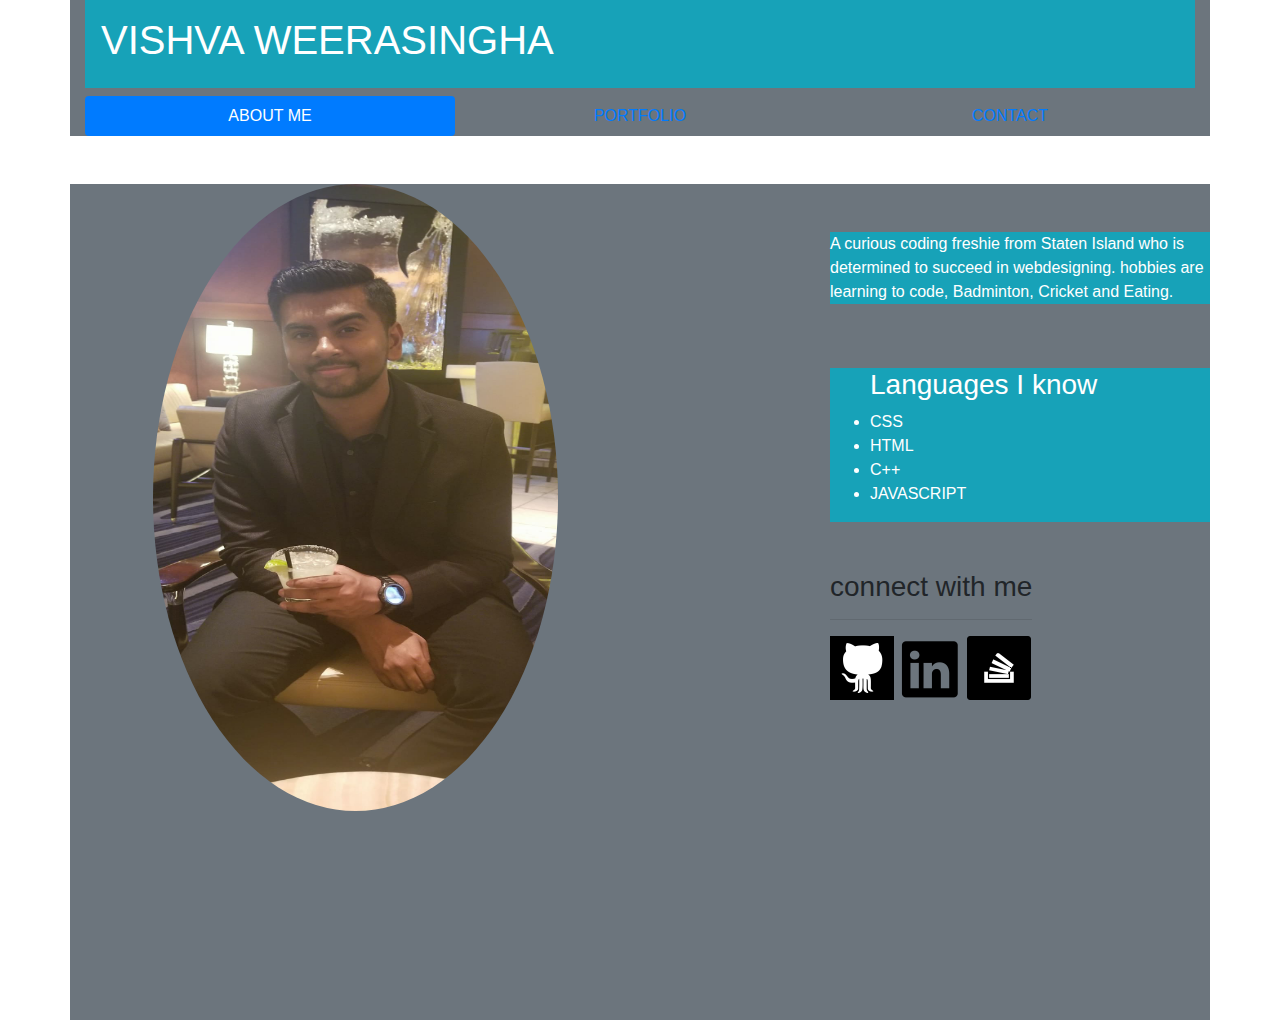
<file: index.html>
<!DOCTYPE html>
<html lang="en">

<head>
  <meta charset="UTF-8">
  <meta name="viewport" content="width=device-width, initial-scale=1.0">
  <meta http-equiv="X-UA-Compatible" content="ie=edge">
  <title>Document</title>
  <link rel="stylesheet" href="https://maxcdn.bootstrapcdn.com/bootstrap/4.0.0/css/bootstrap.min.css" integrity="sha384-Gn5384xqQ1aoWXA+058RXPxPg6fy4IWvTNh0E263XmFcJlSAwiGgFAW/dAiS6JXm"
    crossorigin="anonymous">
  <link rel="stylesheet" type="text/css" href="style.css">


</head>

<body>
  <div class="container bg-secondary">

    <div class="p-3 mb-2 bg-info text-white">
      <h1>VISHVA WEERASINGHA</h1>
    </div>

    <ul class="nav nav-pills nav-justified">


      <li class="nav-item">
        <a class="nav-link active" href="#!">ABOUT ME</a>
      </li>
      <li class="nav-item">
        <a class="nav-link" href="portfolio.html">PORTFOLIO</a>
      </li>
      <li class="nav-item">
        <a class="nav-link" href="contact.html">CONTACT</a>
      </li>
    </ul>

  </div>
  <div class="container bg-secondary">
    <div class="row mt-5">
      <div class="col-sm-6 text-center">
        <img src="profilepic.jpg" alt="profilepic" class="rounded-circle h-75 w-75">
      </div>
      <div class="col-sm-2"></div>

      <div class="col-sm-4 mt-5">
        <div class="row">
          <p class="text-white bg-info">A curious coding freshie from Staten Island who is determined to succeed in webdesigning. hobbies are learning
            to code, Badminton, Cricket and Eating.</p>
        </div>
        <div class="row mt-5 text-white bg-info">
          <ul>
            <h3>Languages I know</h3>
            <li>CSS</li>
            <li>HTML</li>
            <li>C++</li>
            <li>JAVASCRIPT</li>
          </ul>

        </div>
        <div class="row mt-5">

            <div class="connect">

              <h3>connect with me</h3>
              <hr>
              <a href="https://github.com/vishdroidrc" target="_blanc">
                <input type="image" src="github.png">
              </a>

              <a href="https://www.linkedin.com/in/vishva-weerasingha" target="_blanc">
                <input type="image" src="linkedin.png">
              </a>

              <a href="https://stackoverflow.com/users/signup?ssrc=account_recovery" target="_blanc">
                <input type="image" src="stack1.png">
              </a>
            </div>
      </div>


    </div>

  </div>

  </div>



</body>

</html>
</file>
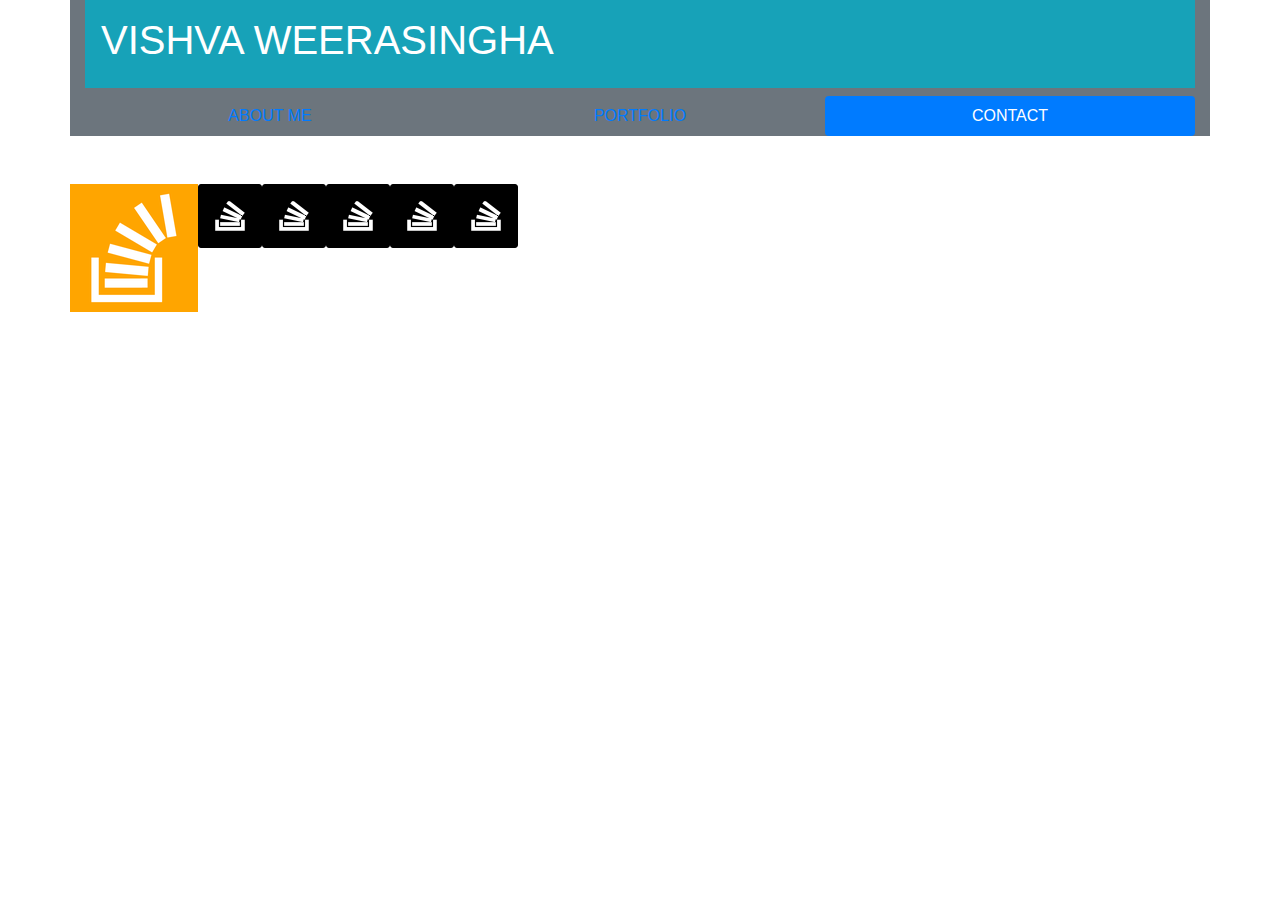
<file: contact.html>
<!DOCTYPE html>
<html lang="en">

<head>
  <meta charset="UTF-8">
  <meta name="viewport" content="width=device-width, initial-scale=1.0">
  <meta http-equiv="X-UA-Compatible" content="ie=edge">
  <title>Document</title>
  <link rel="stylesheet" href="https://maxcdn.bootstrapcdn.com/bootstrap/4.0.0/css/bootstrap.min.css" integrity="sha384-Gn5384xqQ1aoWXA+058RXPxPg6fy4IWvTNh0E263XmFcJlSAwiGgFAW/dAiS6JXm"
    crossorigin="anonymous">
  <link rel="stylesheet" type="text/css" href="style.css">

</head>

<body>
  <div class="container bg-secondary">

    <div class="p-3 mb-2 bg-info text-white">
      <h1>VISHVA WEERASINGHA</h1>
    </div>

    <ul class="nav nav-pills nav-justified">


      <li class="nav-item">
        <a class="nav-link" href="index.html">ABOUT ME</a>
      </li>
      <li class="nav-item">
        <a class="nav-link" href="portfolio.html">PORTFOLIO</a>
      </li>
      <li class="nav-item">
        <a class="nav-link active" href="#!">CONTACT</a>
      </li>
    </ul>

  </div>

  <div class="container mt-5">

    <div class="row">
        <a href="https://stackoverflow.com/users/signup?ssrc=account_recovery" target="_blanc">
          <input type="image" src="stack.png">
        </a>
        <a href="https://stackoverflow.com/users/signup?ssrc=account_recovery" target="_blanc">
          <input type="image" src="stack1.png">
        </a>
        <a href="https://stackoverflow.com/users/signup?ssrc=account_recovery" target="_blanc">
          <input type="image" src="stack1.png">
        </a>
        <a href="https://stackoverflow.com/users/signup?ssrc=account_recovery" target="_blanc">
          <input type="image" src="stack1.png">
        </a>
        <a href="https://stackoverflow.com/users/signup?ssrc=account_recovery" target="_blanc">
          <input type="image" src="stack1.png">
        </a>
        <a href="https://stackoverflow.com/users/signup?ssrc=account_recovery" target="_blanc">
          <input type="image" src="stack1.png">
        </a>

    </div>

  
  </div>

</body>

</html>
</file>
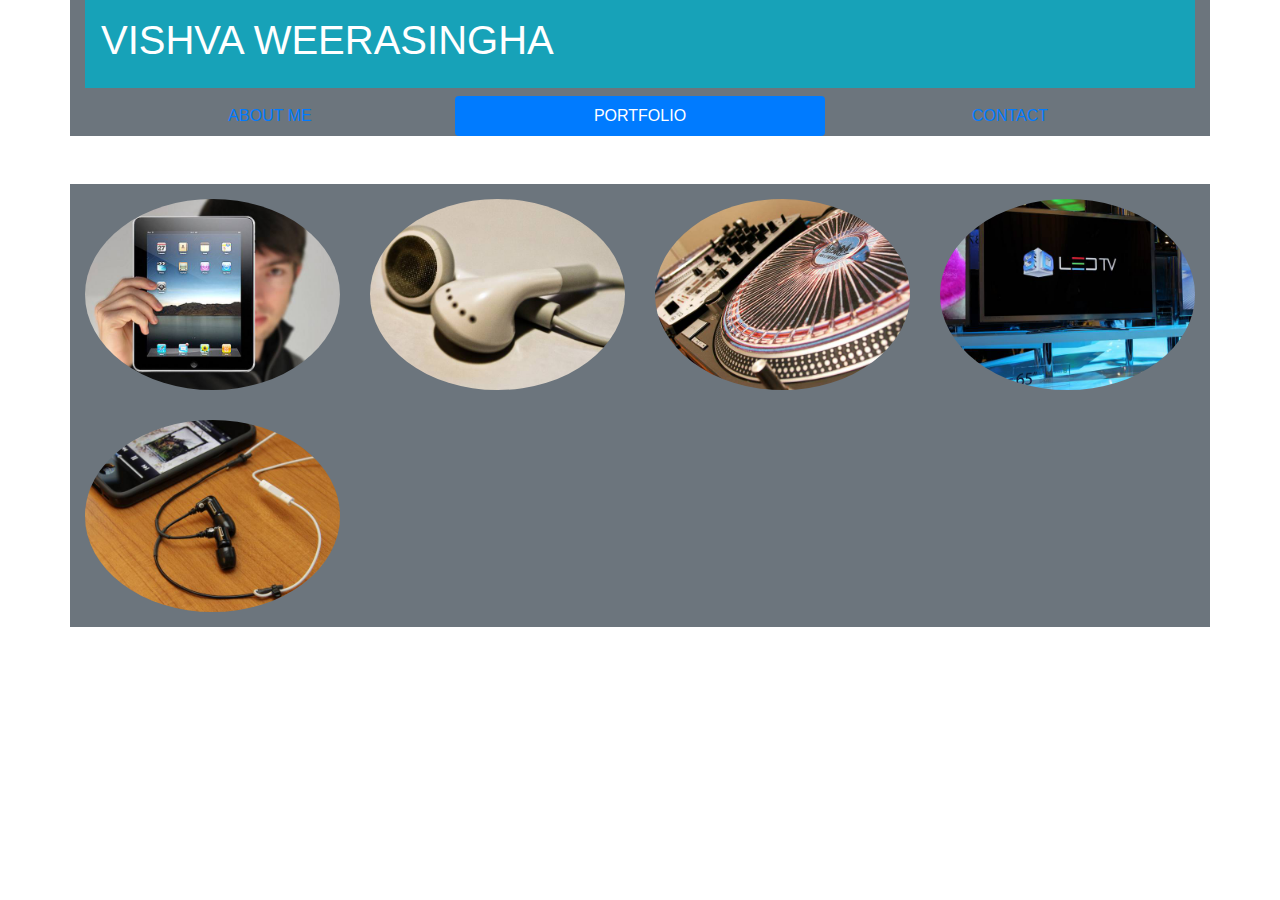
<file: portfolio.html>
<!DOCTYPE html>
<html lang="en">

<head>
  <meta charset="UTF-8">
  <meta name="viewport" content="width=device-width, initial-scale=1.0">
  <meta http-equiv="X-UA-Compatible" content="ie=edge">
  <title>Document</title>
  <link rel="stylesheet" href="https://maxcdn.bootstrapcdn.com/bootstrap/4.0.0/css/bootstrap.min.css" integrity="sha384-Gn5384xqQ1aoWXA+058RXPxPg6fy4IWvTNh0E263XmFcJlSAwiGgFAW/dAiS6JXm"
    crossorigin="anonymous">
    <link rel="stylesheet" type="text/css" href="style.css">

</head>

<body>
  <div class="container bg-secondary">
  
      <div class="p-3 mb-2 bg-info text-white"><h1>VISHVA WEERASINGHA</h1></div>

    <ul class="nav nav-pills nav-justified">


      <li class="nav-item">
        <a class="nav-link" href="index.html">ABOUT ME</a>
      </li>
      <li class="nav-item">
        <a class="nav-link active" href="portfolio.html">PORTFOLIO</a>
      </li>
      <li class="nav-item">
        <a class="nav-link" href="contact.html">CONTACT</a>
      </li>
    </ul>

  </div>
  
  <div class="container bg-secondary mt-5">
  <div class="row">
    
    <img src="tab.jpg" alt="tab" class="rounded-circle h-25 w-25 img">
    <img src="earbuds.jpg" alt="earbuds" class="rounded-circle h-25 w-25 img">
    <img src="cassino.jpg" alt="cassino" class="rounded-circle h-25 w-25 img">
    <img src="tv.jpg" alt="tv" class="rounded-circle h-25 w-25 img">
    <img src="rutgers.jpg" alt="rutgers" class="rounded-circle h-25 w-25 img">

  </div>
  </div>



</body>

</html>
</file>
<file: style.css>
.img{
padding: 15px;

}
</file>
